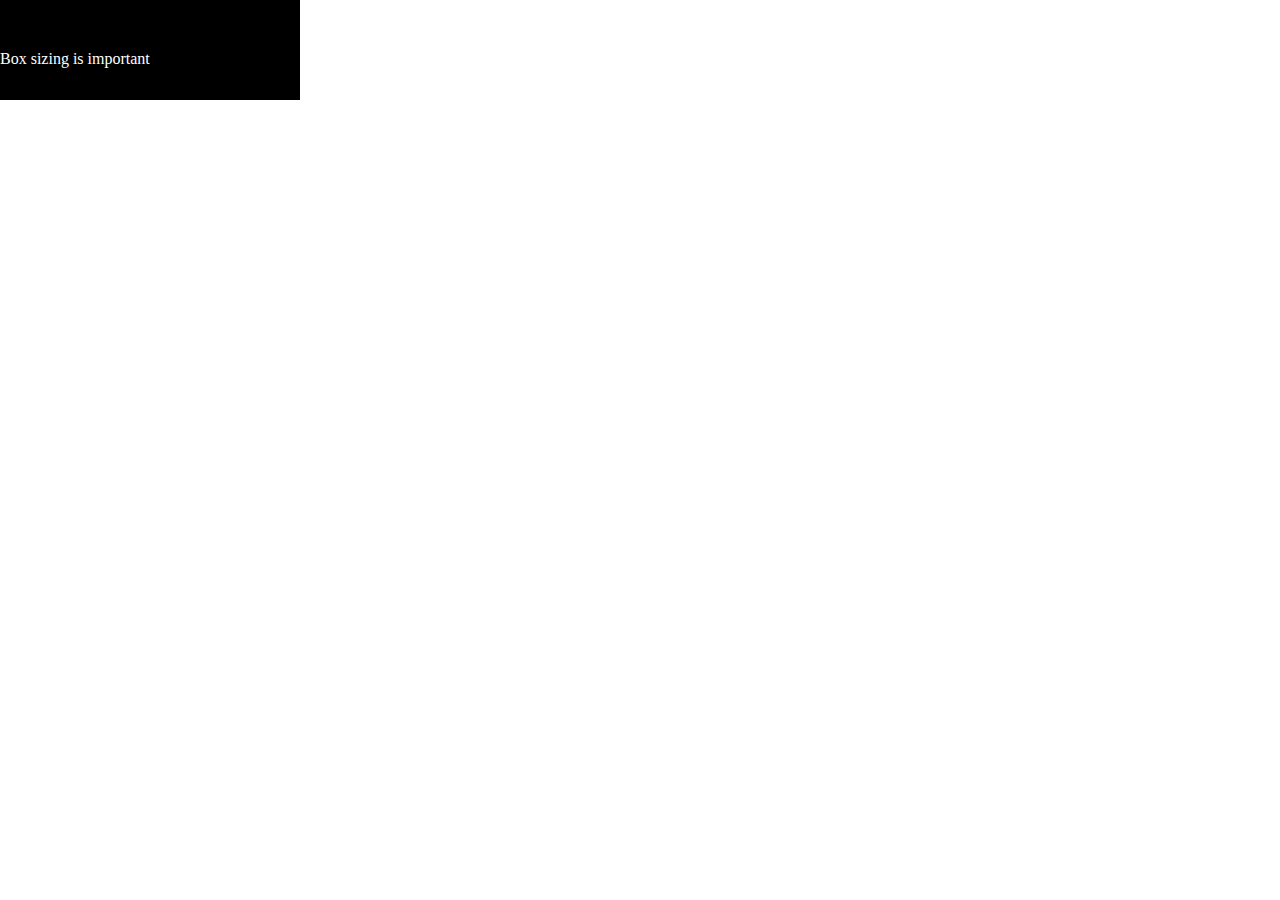
<file: images/demo.html>
<!DOCTYPE html>
<html>
<head>
	<title></title>
	<style>
		*{
			margin: 0; padding:0; box-sizing: border-box;
		}
		div{
			width: 300px;
			height: 100px;
			background: black;
			box-sizing: border-box;
		}

		p{
			color: white;
			transform: translatey(50px);
		}
	</style>
</head>
<body>

<div>
	<p> Box sizing is important</p>
</div>

</body>
</html>
</file>
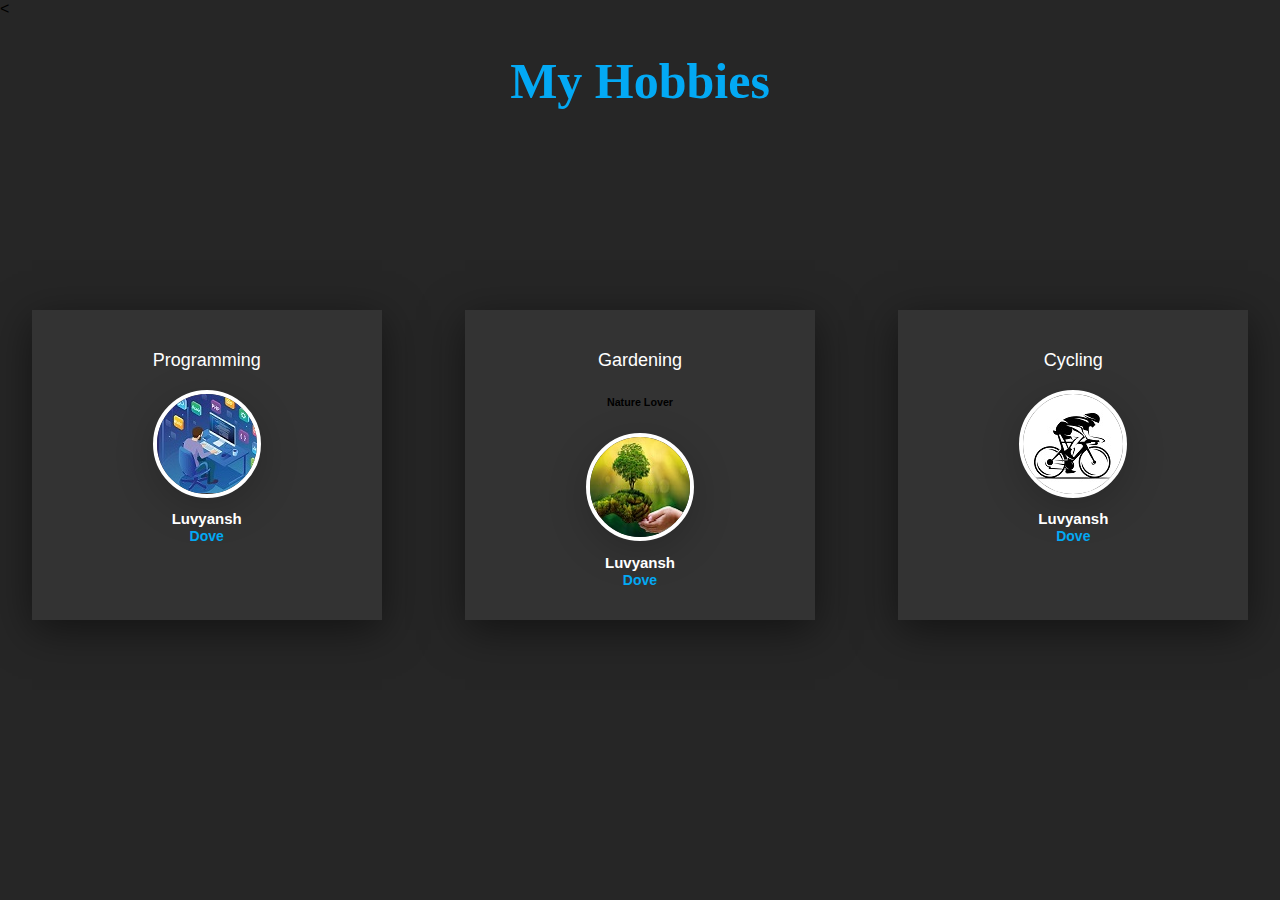
<file: public/about.html>
<!DOCTYPE html>
<html>
	<head>
		<meta charset="utf-8">
		<meta name="viewport" content="width=device-width, initial-scale=1.0">
		<title>Testmonial Card</title>
		<link rel="stylesheet" type="text/css" href="style1.css">
	</head>
	<body>
		<
		<h1 align="center">My Hobbies</h1>
		<div class="testimonials">
			<div class="card">
				<div class="layer"></div>
				<div class="content">
					<p>Programming</p>
					<div class="image">
						<img src="images/Programming1.jpg">
					</div>
					<div class="details">
						<h2>Luvyansh<br>
						    <span>Dove</span>
					    </h2>
					</div>
				</div>
			</div>
			<div class="card">
				<div class="layer"></div>
				<div class="content">
					<p>Gardening<br><h6>Nature Lover</h6></p>
					<div class="image">
						<img src="images/Nature1.jpg">
					</div>
					<div class="details">
						<h2>Luvyansh<br>
						    <span>Dove</span>
					    </h2>
					</div>
				</div>
			</div>
			<div class="card">
				<div class="layer"></div>
				<div class="content">
					<p>Cycling</p>
					<div class="image">
						<img src="images/Cyclist1.jpg">
					</div>
					<div class="details">
						<h2>Luvyansh<br>
						    <span>Dove</span>
					    </h2>
					</div>
				</div>
			</div>
		</div>
	</body>
</html>
</file>
<file: public/style1.css>
body
{
	margin: 0;
	padding: 0;
	width: 100%;
	height: 100%;
	font-family: sans-serif;
	background: #262626;
}
h1
{
	font-family: Alex Brush;
	font-size: 50px;
	color: #03a9f4;
}
h1:hover
{
	color: #e91ee3;
	transition: 1s;
}
.testimonials
{
	margin: 200px auto 100px;
	display: grid;
	grid-template-columns: repeat(auto-fit, minmax(350px, 1fr));
	grid-gap: 20px;
}
.testimonials .card
{
	position: relative;
	width: 350px;
	margin: 0 auto;
	background: #333;
	padding: 20px;
	box-sizing: border-box;
	text-align: center;
	box-shadow: 0 10px 40px rgba(0,0,0,0.5);
	overflow: hidden;
}
.testimonials .card .layer
{
	position: absolute;
	top: 100%;
	left: 0;
	width: calc(100% - 2px);
	height: 100%;
	background: linear-gradient(#03a9f4, #e91ee3);
	z-index: 1;
	transition: 0.5s;
}
.testimonials .card:hover .layer
{
	top: 0;
}
.testimonials .card .content
{
	position: relative;
	z-index: 2;
}
.testimonials .card .content p
{
	font-size: 18px;
	line-height: 24px;
	color: #fff;
}
.testimonials .card .content p h6
{
	font-size: 10px;
	color: #fff;
}
.testimonials .card .content .image
{
	width: 100px;
	height: 100px;
	margin: 0 auto;
	border-radius: 50%;
	overflow: hidden;
	border: 4px solid #fff;
	box-shadow: 0 10px 40px rgba(0,0,0,0.2);
}
.testimonials .card .content .details h2
{
	font-size: 15px;
	color: #fff;
}
.testimonials .card .content .details h2 span
{
	color: #03a9f4;
	font-size: 14px;
	transition: 0.5s;
}
.testimonials .card:hover .content .details h2 span
{
	color: #fff;
}
</file>
